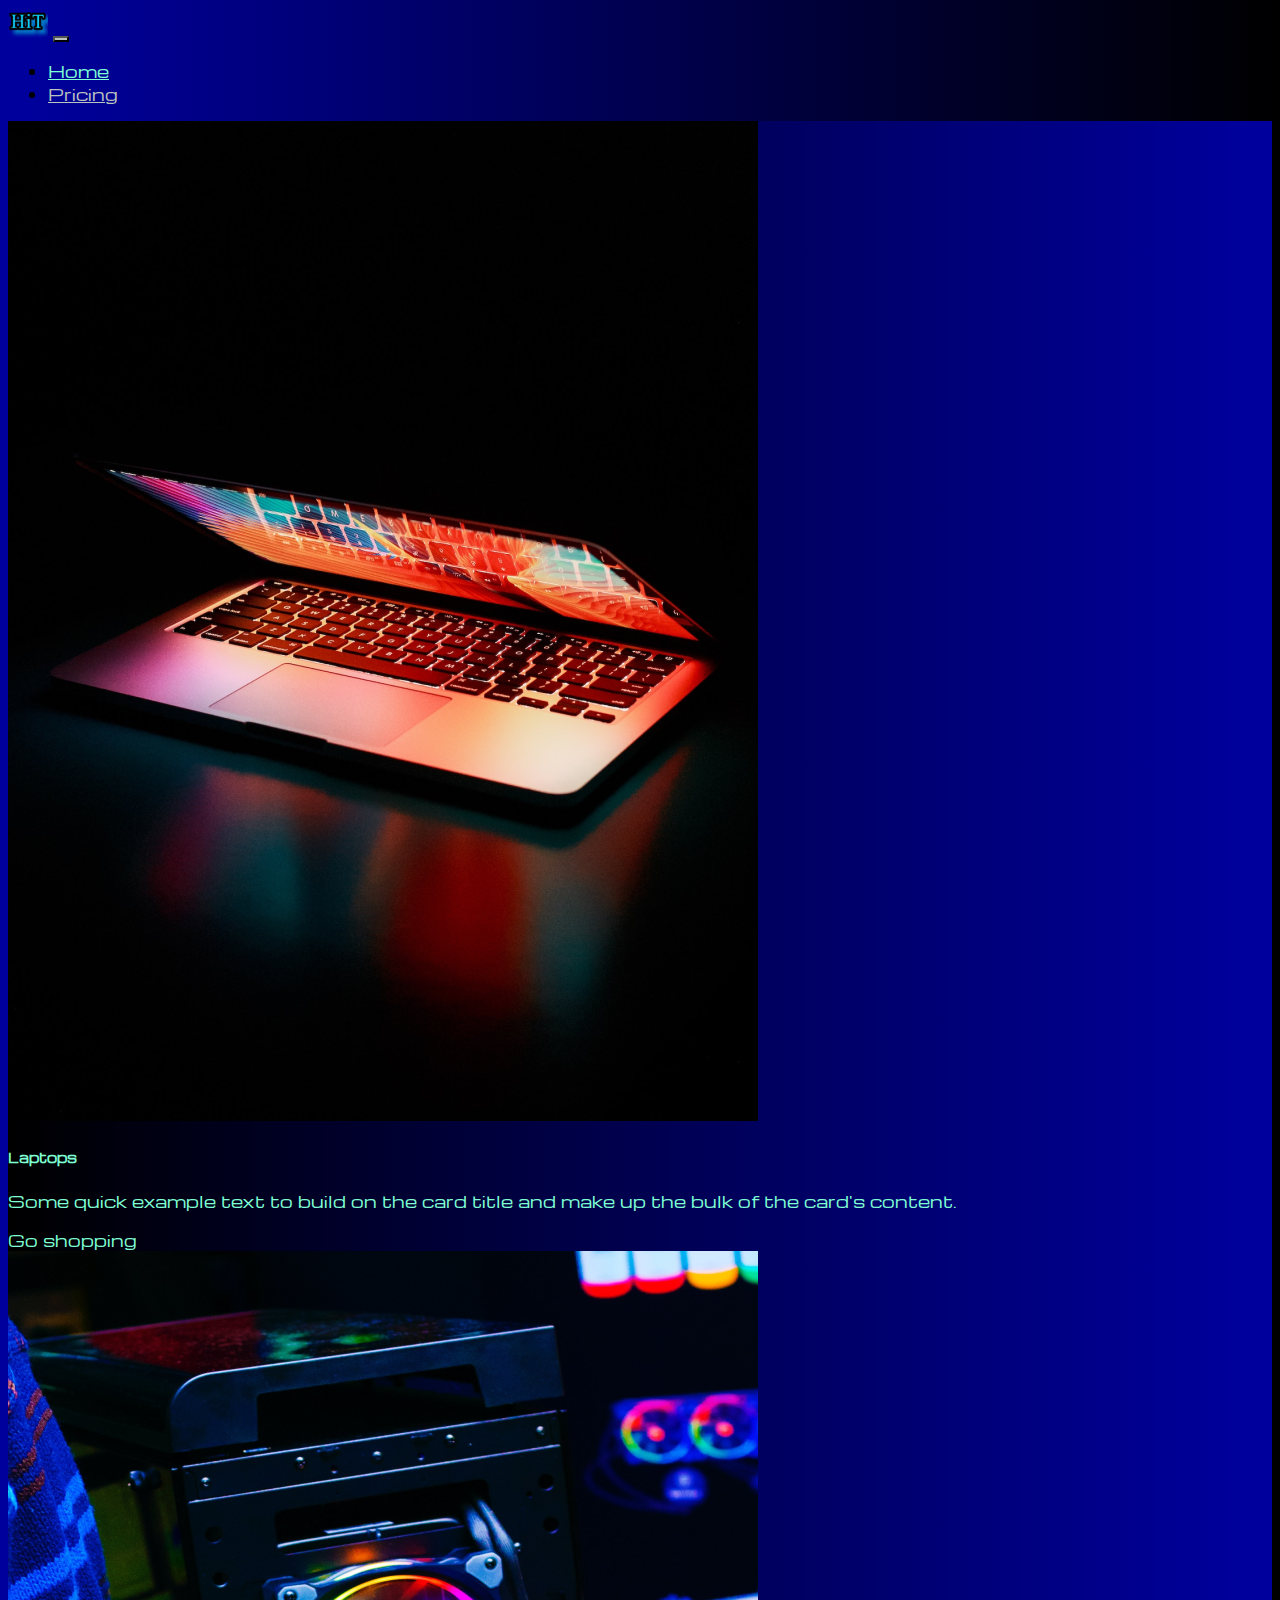
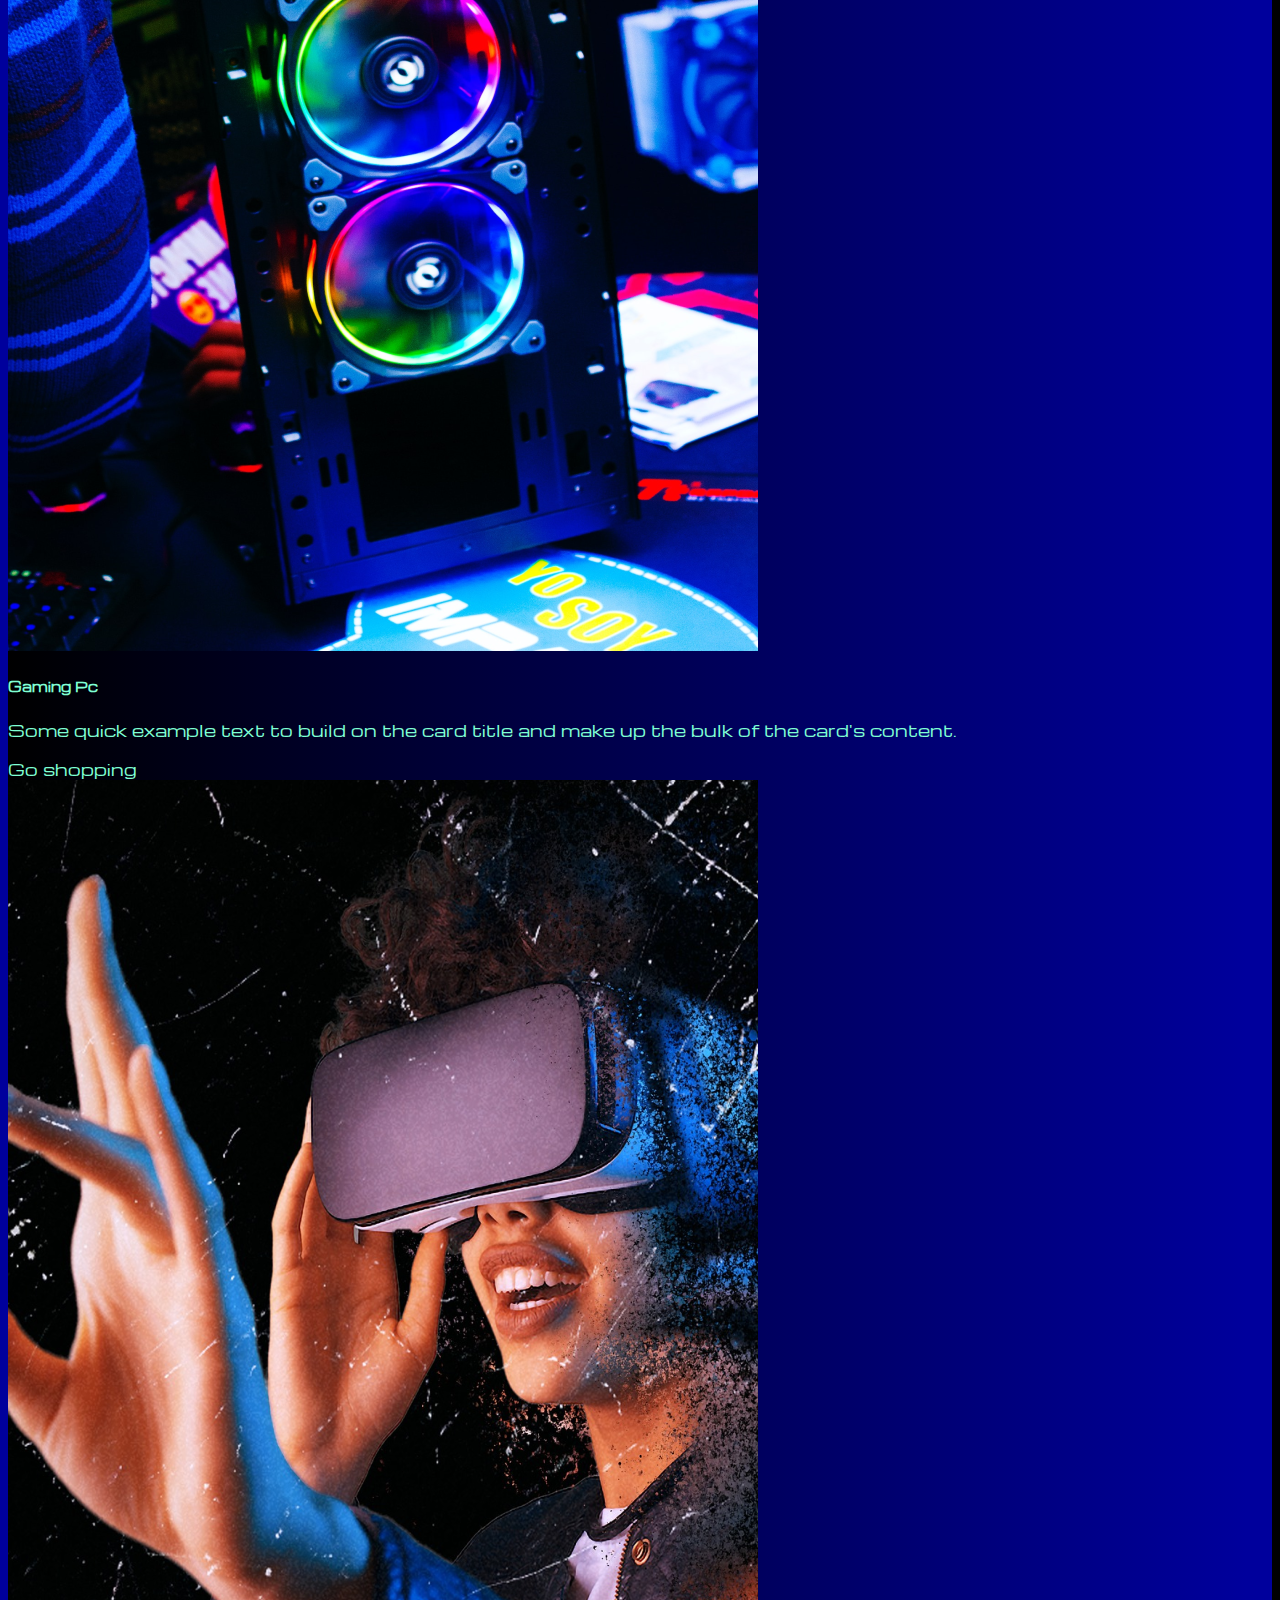
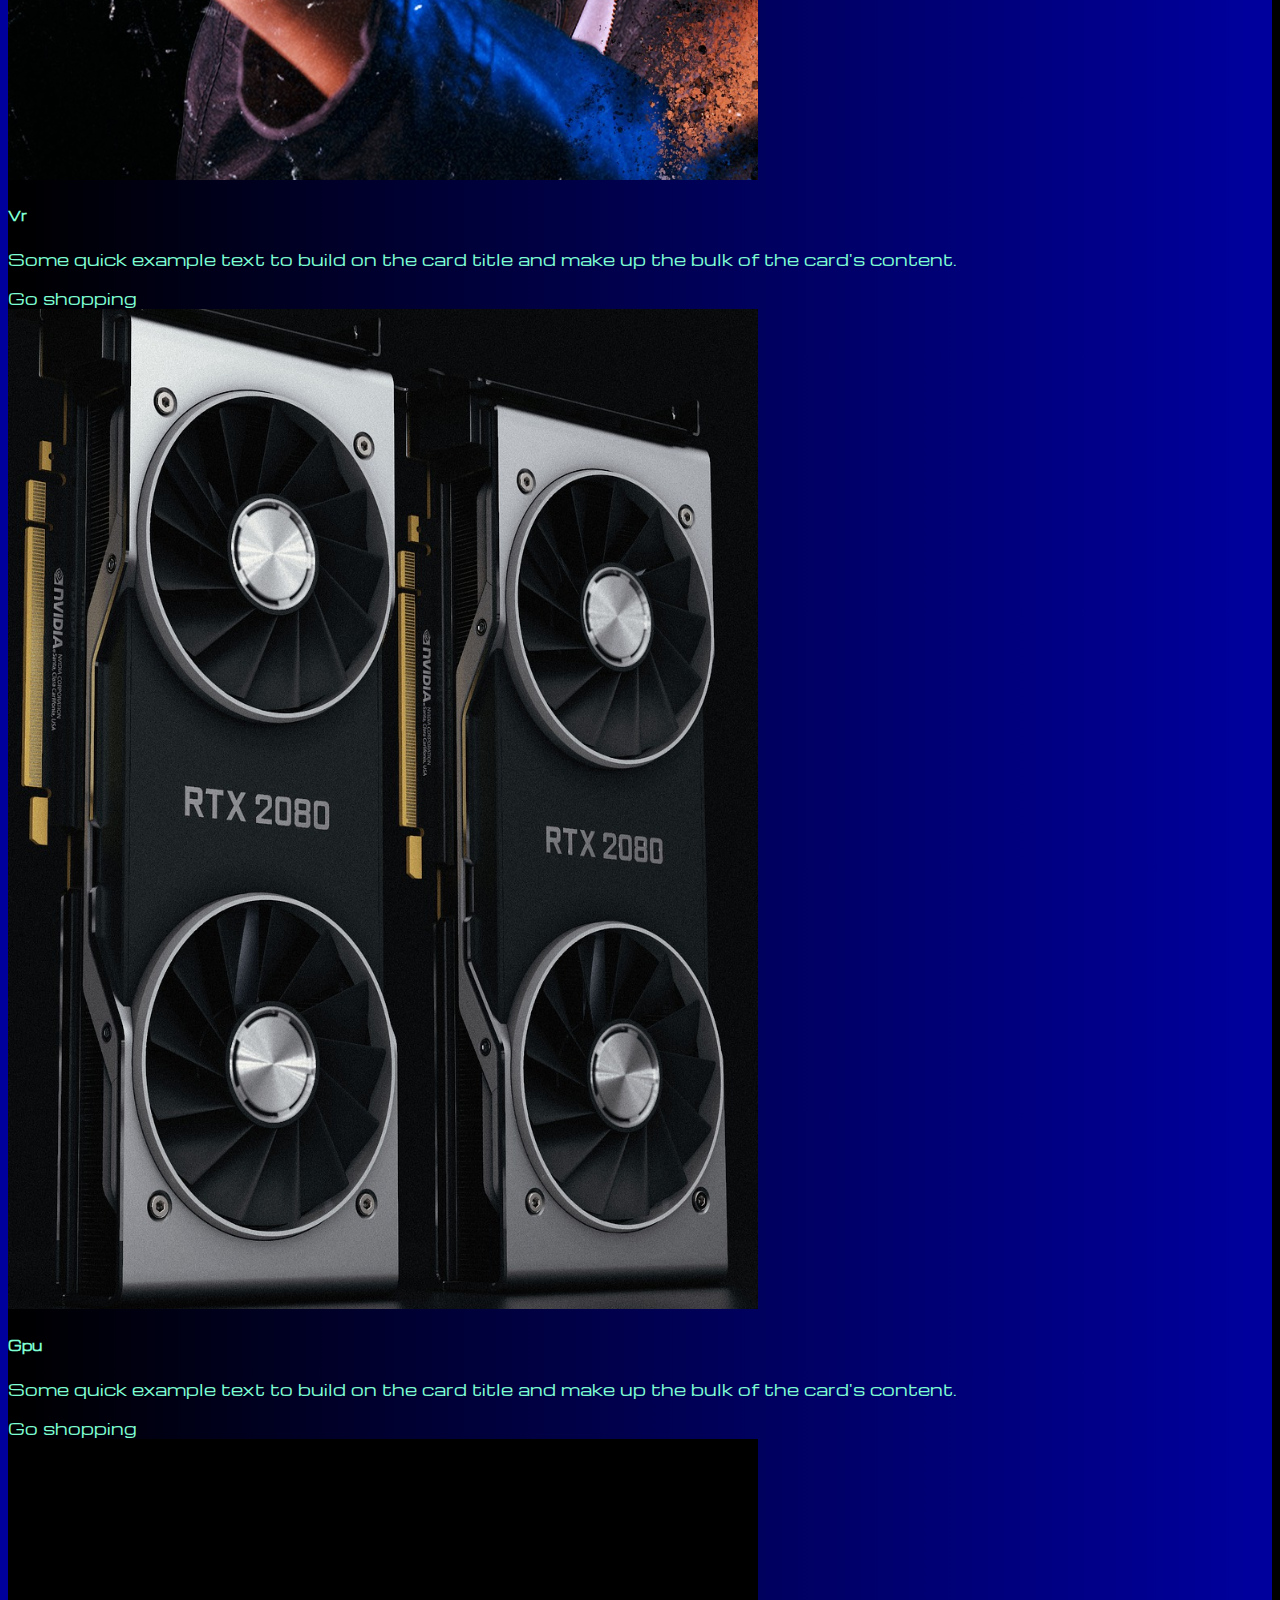
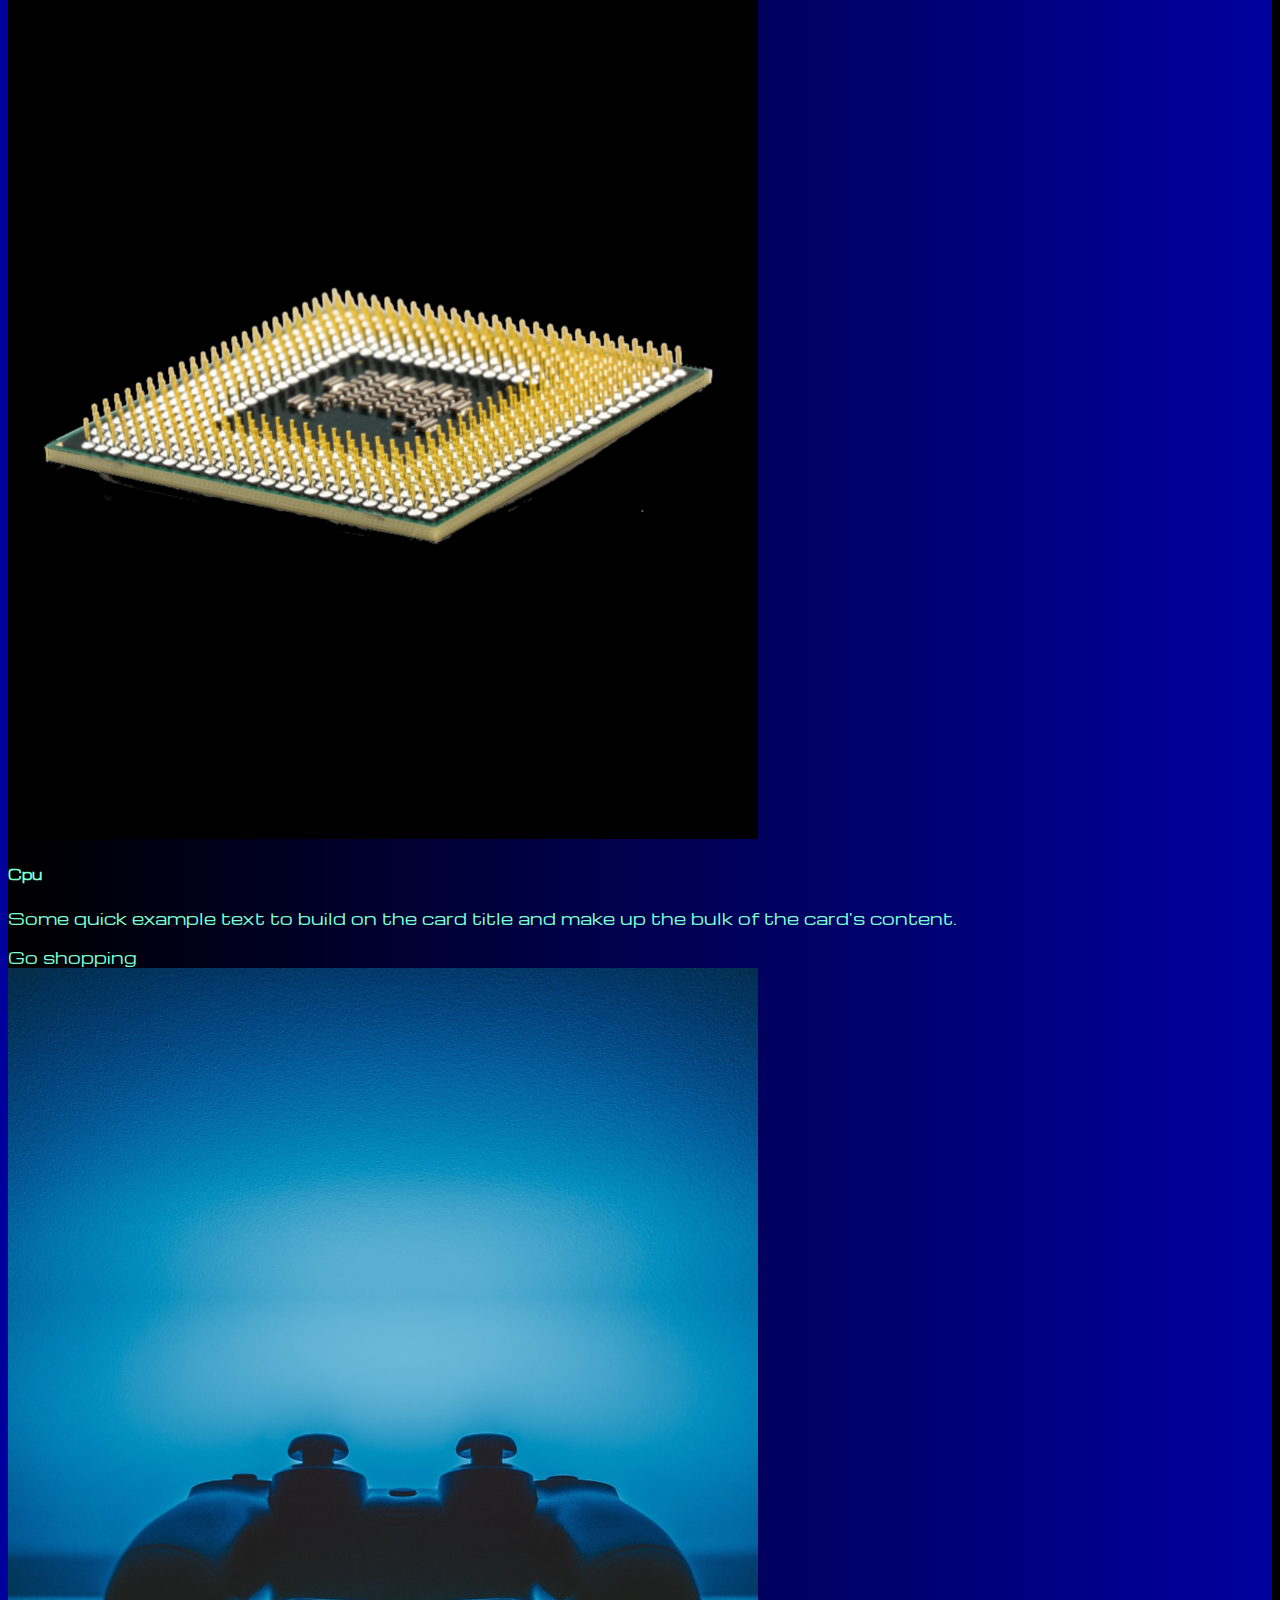
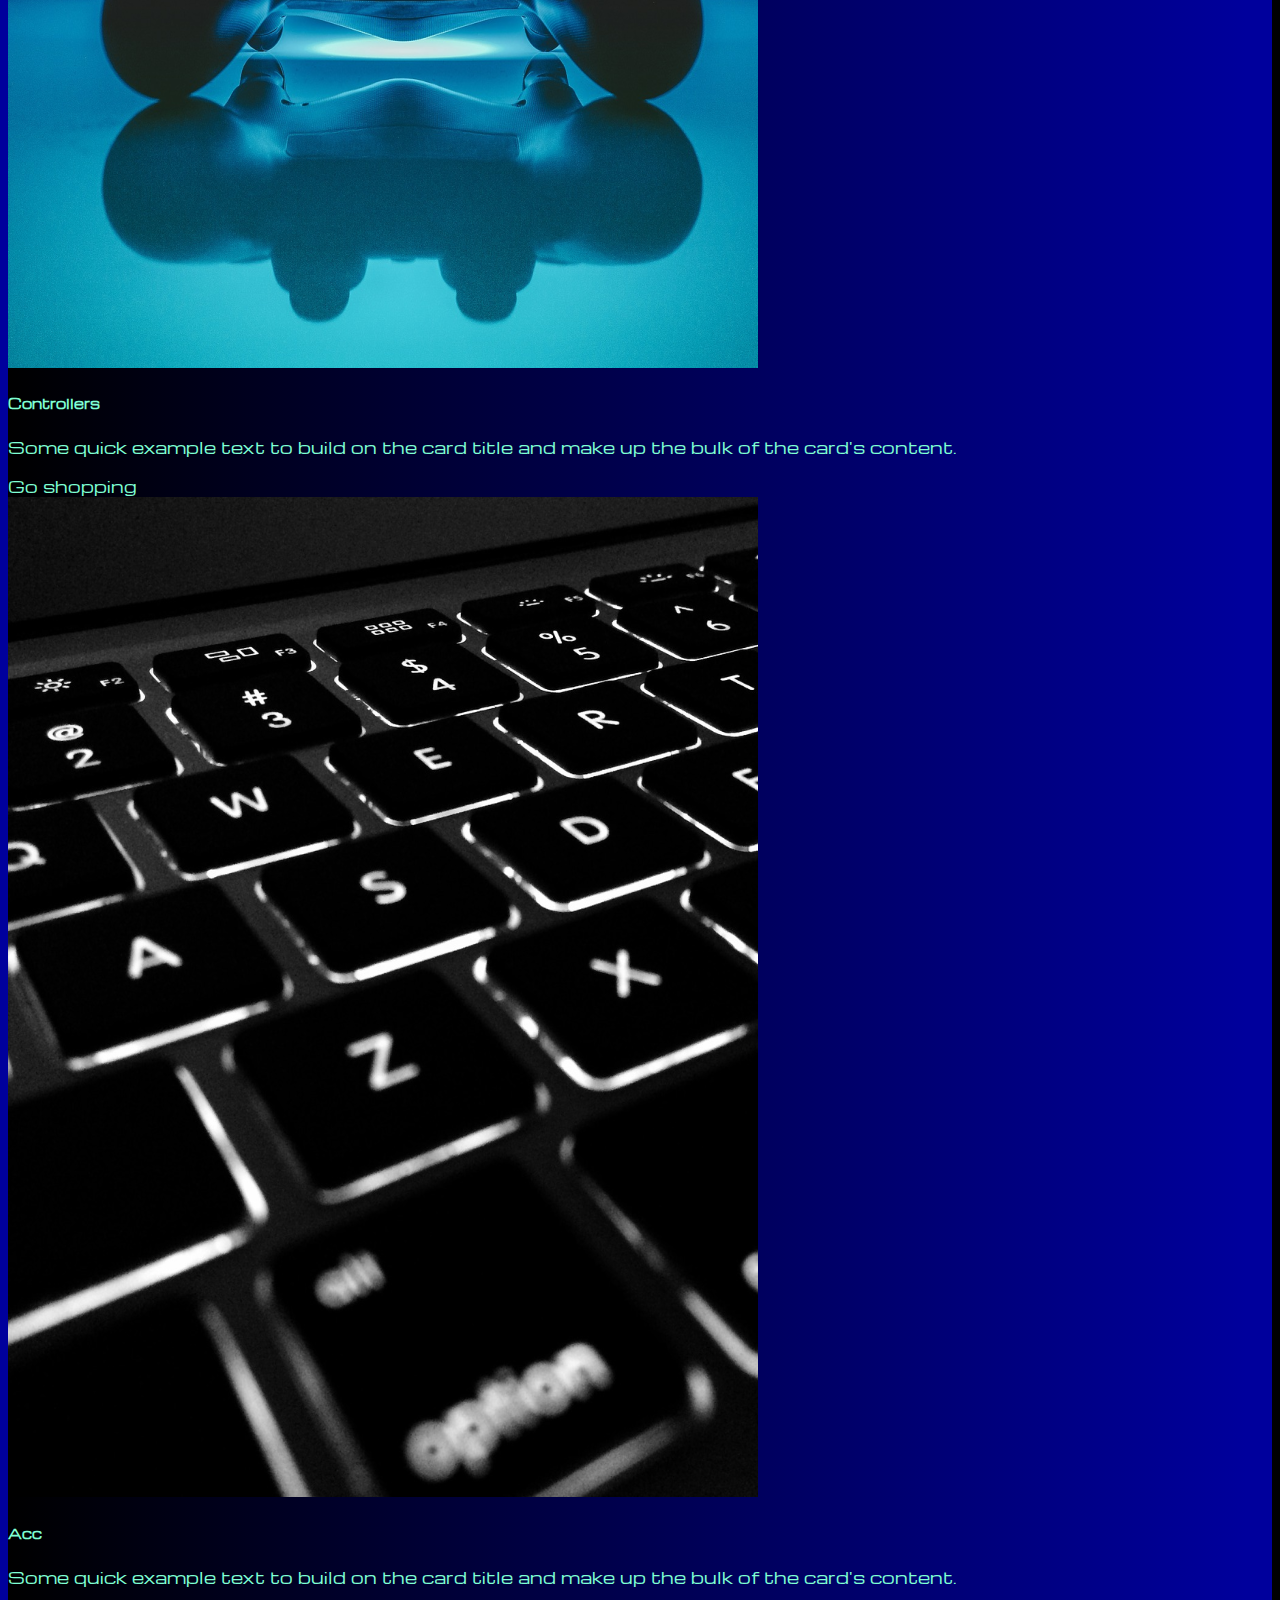
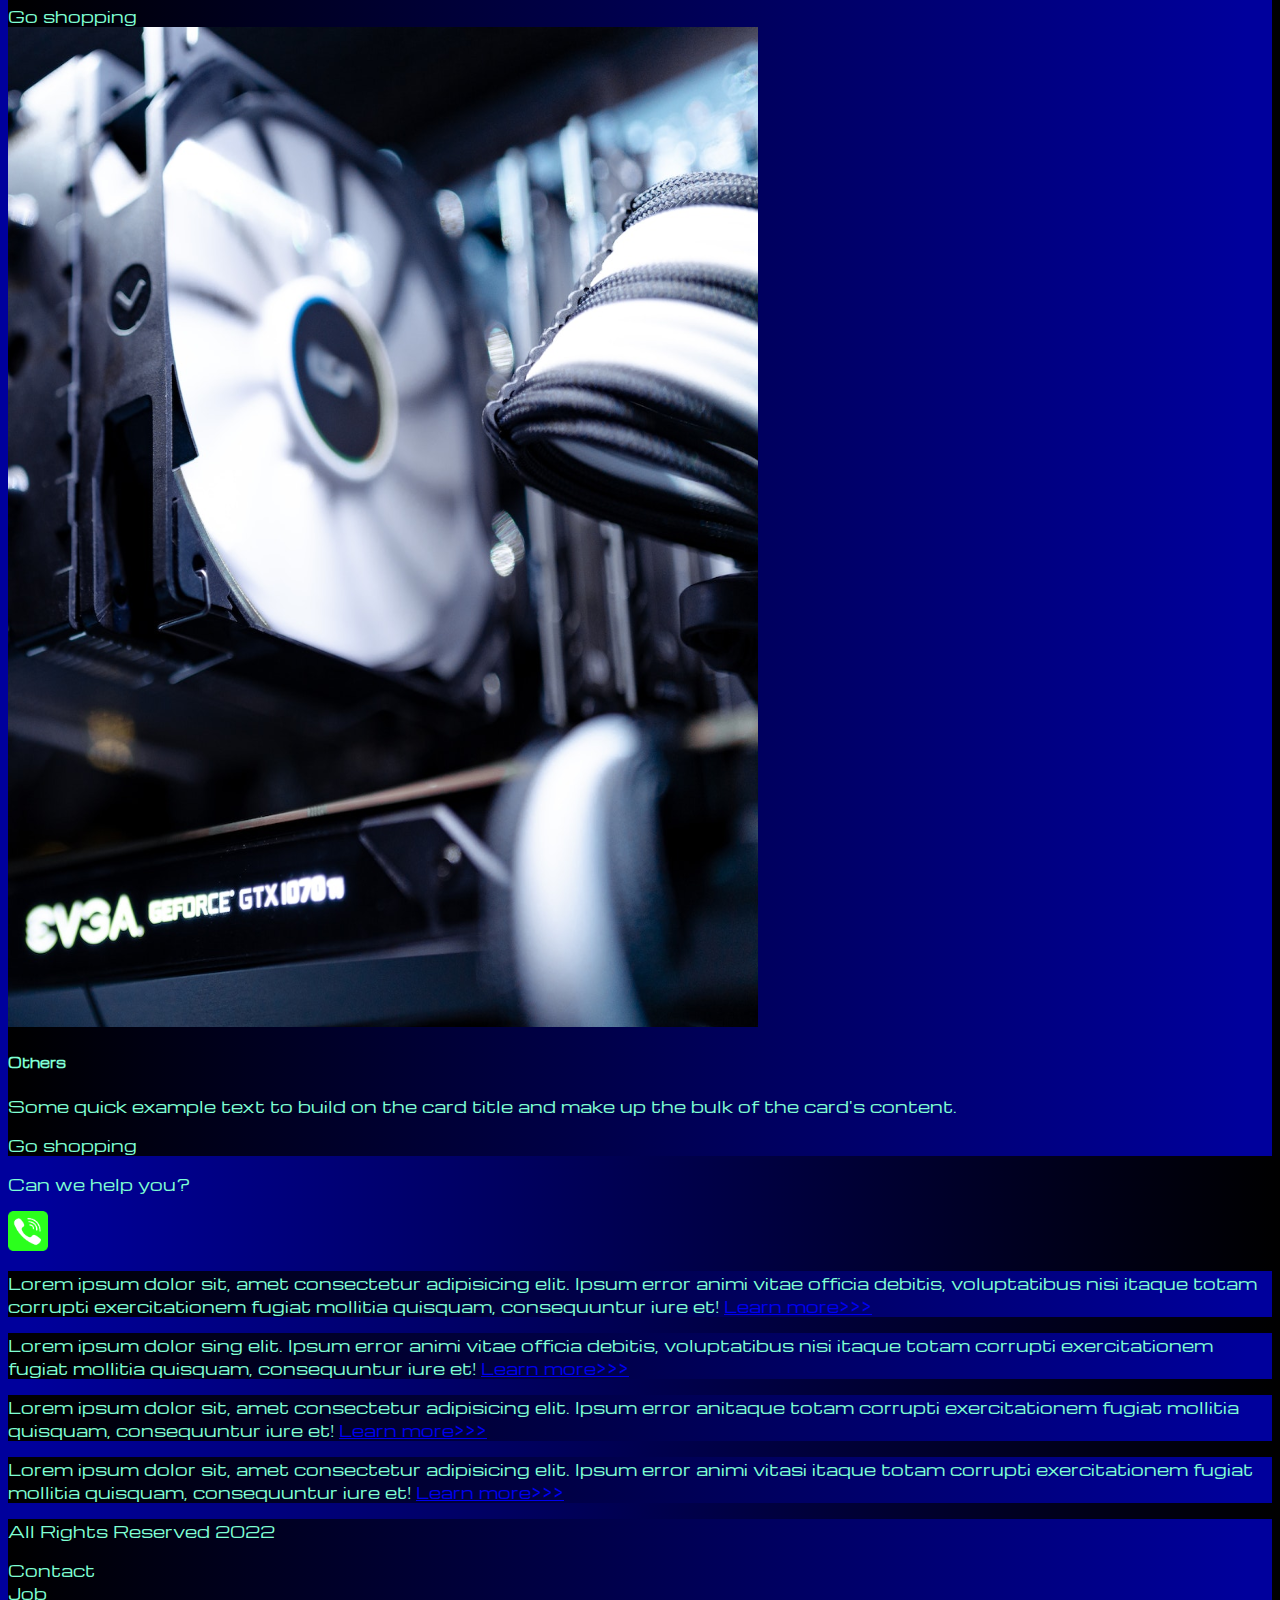
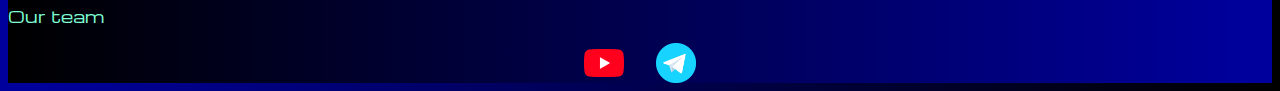
<file: pricing.html>
<!DOCTYPE html>
<html lang="en">

<head>
  <meta charset="UTF-8">
  <meta name="viewport" content="width=device-width, initial-scale=1.0">
  <link href="https://cdn.jsdelivr.net/npm/bootstrap@5.2.3/dist/css/bootstrap.min.css" rel="stylesheet"
    integrity="sha384-rbsA2VBKQhggwzxH7pPCaAqO46MgnOM80zW1RWuH61DGLwZJEdK2Kadq2F9CUG65" crossorigin="anonymous">
  <link rel="stylesheet" href="source/styles/mycss.css">
  
  <title>HIT</title>
</head>

<body>
  <header>
    <nav class="navbar navbar-expand-lg bg-dark">
      <div class="container-fluid">
        <a class="navbar-brand" href="/"><img src="source/files/logo.png" alt="..."></a>
        <button class="navbar-toggler" type="button" data-bs-toggle="collapse" data-bs-target="#navbarNav"
          aria-controls="navbarNav" aria-expanded="false" aria-label="Toggle navigation">
          <span class="navbar-toggler-icon"></span>
        </button>
        <div class="collapse navbar-collapse" id="navbarNav">
          <ul class="navbar-nav">
            <li class="nav-item">
              <a class="nav-link " aria-current="page" href="/">Home</a>
            </li>
            <li class="nav-item">
              <a class="nav-link active" href="pricing.html">Pricing</a>
            </li>
          </ul>
        </div>
      </div>
    </nav>
  </header>






  <section>
    <div class="container-fluid mt-4">
      <div class="row">
        <div class="col-lg-1">
        </div>



        <div class="col-lg-8 col-md-12">
          <div class="row">

            <div class="col-lg-4 col-md-6 mt-4">
              <div class="card">
                <a href="#"><img src="source/images/laptop.png" class="card-img-top" alt="laptop"></a>
                <div class="card-body">
                  <h5 class="card-title"><a href="#">Laptops</a></h5>
                  <p class="card-text"><a href="#">
                    Some quick example text to build on the card title and make up the bulk of the
                      card's
                      content.
                  </a></p>
                  <a href="#" class="btn btn-primary">Go shopping</a>
                </div>
              </div>
            </div>

            <div class="col-lg-4 col-md-6 mt-4">
              <div class="card">
                <img src="source/images/gaming pc (2).png" class="card-img-top" alt="Pc">
                <div class="card-body">
                  <h5 class="card-title">Gaming Pc</h5>
                  <p class="card-text">Some quick example text to build on the card title and make up the bulk of the
                    card's
                    content.</p>
                  <a href="#" class="btn btn-primary">Go shopping</a>
                </div>
              </div>
            </div>

            <div class="col-lg-4 col-md-6 mt-4">
              <div class="card">
                <img src="source/images/vr.png" class="card-img-top" alt="Vr">
                <div class="card-body">
                  <h5 class="card-title">Vr</h5>
                  <p class="card-text">Some quick example text to build on the card title and make up the bulk of the
                    card's
                    content.</p>
                  <a href="#" class="btn btn-primary">Go shopping</a>
                </div>
              </div>
            </div>

            <div class="col-lg-4 col-md-6 mt-4">
              <div class="card">
                <img src="source/images/gpu.png" class="card-img-top" alt="Gpu">
                <div class="card-body">
                  <h5 class="card-title">Gpu</h5>
                  <p class="card-text">Some quick example text to build on the card title and make up the bulk of the
                    card's
                    content.</p>
                  <a href="#" class="btn btn-primary">Go shopping</a>
                </div>
              </div>
            </div>

            <div class="col-lg-4 col-md-6 mt-4">
              <div class="card">
                <img src="source/images/cpu.png" class="card-img-top" alt="Cpu">
                <div class="card-body">
                  <h5 class="card-title">Cpu</h5>
                  <p class="card-text">Some quick example text to build on the card title and make up the bulk of the
                    card's
                    content.</p>
                  <a href="#" class="btn btn-primary">Go shopping</a>
                </div>
              </div>
            </div>

            <div class="col-lg-4 col-md-6 mt-4">
              <div class="card">
                <img src="source/images/controller.png" class="card-img-top" alt="controllers">
                <div class="card-body">
                  <h5 class="card-title">Controllers</h5>
                  <p class="card-text">Some quick example text to build on the card title and make up the bulk of the
                    card's
                    content.</p>
                  <a href="#" class="btn btn-primary">Go shopping</a>
                </div>
              </div>
            </div>

            <div class="col-lg-4 col-md-6 mt-4">
              <div class="card">
                <img src="source/images/acc.png" class="card-img-top" alt="Acc">
                <div class="card-body">
                  <h5 class="card-title">Acc</h5>
                  <p class="card-text">Some quick example text to build on the card title and make up the bulk of the
                    card's
                    content.</p>
                  <a href="#" class="btn btn-primary">Go shopping</a>
                </div>
              </div>
            </div>

            <div class="col-lg-4 col-md-6 mt-4">
              <div class="card">
                <img src="source/images/other.png" class="card-img-top" alt="Others">
                <div class="card-body">
                  <h5 class="card-title">Others</h5>
                  <p class="card-text">Some quick example text to build on the card title and make up the bulk of the
                    card's
                    content.</p>
                  <a href="#" class="btn btn-primary">Go shopping</a>
                </div>
              </div>
            </div>



          </div>
          

          <div class="col-lg-12 col-md-12 text-center mt-4">
            <p>Can we help you?</p>
          </div>
          <div class="col-lg-12 col-md-12 text-center">
            <img class="call-anim" style="width: 40px;" src="source/files/phone.png" alt=". . .">
          </div>

        </div>



        <div class="col-lg-3 col-md-12">
          <div class="row px-2">
            <div class="col-lg-12 sidebar my-4">
              <p>Lorem ipsum dolor sit, amet consectetur adipisicing elit. Ipsum error animi vitae officia debitis, voluptatibus nisi itaque totam corrupti exercitationem fugiat mollitia quisquam, consequuntur iure et! <a href="#">Learn more>>></a></p>
            </div>
            <div class="col-lg-12 sidebar my-4">
              <p>Lorem ipsum dolor sing elit. Ipsum error animi vitae officia debitis, voluptatibus nisi itaque totam corrupti exercitationem fugiat mollitia quisquam, consequuntur iure et! <a href="#">Learn more>>></a></p>
            </div>
            <div class="col-lg-12 sidebar my-4">
              <p>Lorem ipsum dolor sit, amet consectetur adipisicing elit. Ipsum error anitaque totam corrupti exercitationem fugiat mollitia quisquam, consequuntur iure et! <a href="#">Learn more>>></a></p>
            </div>
            <div class="col-lg-12 sidebar my-4">
              <p>Lorem ipsum dolor sit, amet consectetur adipisicing elit. Ipsum error animi vitasi itaque totam corrupti exercitationem fugiat mollitia quisquam, consequuntur iure et! <a href="#">Learn more>>></a></p>
            </div>
          </div>
        </div>







      </div>
    </div>
  </section>

  <footer class="mt-4">
    <div class="container-fluid">
      <div class="row">
        <div class="col-lg-4 col-md-12 footer-text text-center">
          <p>All Rights Reserved 2022</p>

        </div>
        <div class="col-lg-4 col-md-12 footer-text text-center">
          <p>Contact<br>Job<br>Our team</p>

        </div>
        <div class="col-lg-4 col-md-12 media-links">
        <img style="width: 40px; margin-inline: 1em;"  src="source/files/yt.png" alt=". . .">
          <img style="width: 40px; margin-inline: 1em;" src="source/files/tg.png" alt=". . .">

        </div>

      </div>
    </div>

  </footer>

  <script src="https://cdn.jsdelivr.net/npm/bootstrap@5.2.3/dist/js/bootstrap.bundle.min.js"
    integrity="sha384-kenU1KFdBIe4zVF0s0G1M5b4hcpxyD9F7jL+jjXkk+Q2h455rYXK/7HAuoJl+0I4"
    crossorigin="anonymous"></script>
</body>

</html>
</file>
<file: source/styles/mycss.css>
@import url("https://fonts.googleapis.com/css?family=Michroma&display=swap");

body {
    font-family: Michroma, serif;
    background: linear-gradient(90deg, #00009c 2%, #000000 100%);
}

p {
    color: aquamarine;
}

.nav-link {
    color: aquamarine;
}

.navbar-nav .nav-link.active {
    color: rgb(187, 195, 191);
}

.navbar-brand img {
    width: 40px;
}

.navbar-toggler {
    background-color: rgb(187, 195, 191);
}

.sidebar {
    color: aquamarine;
    background: linear-gradient(270deg, #00009c 2%, #000000 100%);

}

.card {
    background: linear-gradient(270deg, #00009c 2%, #000000 100%);
    color: aquamarine;
}

.card a {
    text-decoration: none;
    color: aquamarine;
}

.slide-text,
.footer-text
{
    color: aquamarine;
    margin: auto auto;
}

footer,
.btn-outline-primary {
    background: linear-gradient(270deg, #00009c 2%, #000000 100%);

}
.media-links {
    display: flex;
    justify-content: center;
    align-items: center;
}

.call-anim {
    animation: myAnim 2s ease 0s infinite normal forwards;
}
@keyframes myAnim {
	0%,
	100% {
		transform: translateX(0%);
		transform-origin: 50% 50%;
	}

	15% {
		transform: translateX(-30px) rotate(-6deg);
	}

	30% {
		transform: translateX(15px) rotate(6deg);
	}

	45% {
		transform: translateX(-15px) rotate(-3.6deg);
	}

	60% {
		transform: translateX(9px) rotate(2.4deg);
	}

	75% {
		transform: translateX(-6px) rotate(-1.2deg);
	}
}

@media (max-width:755px) {
    .carousel-indicators {
        display: none;
    }
}
</file>
